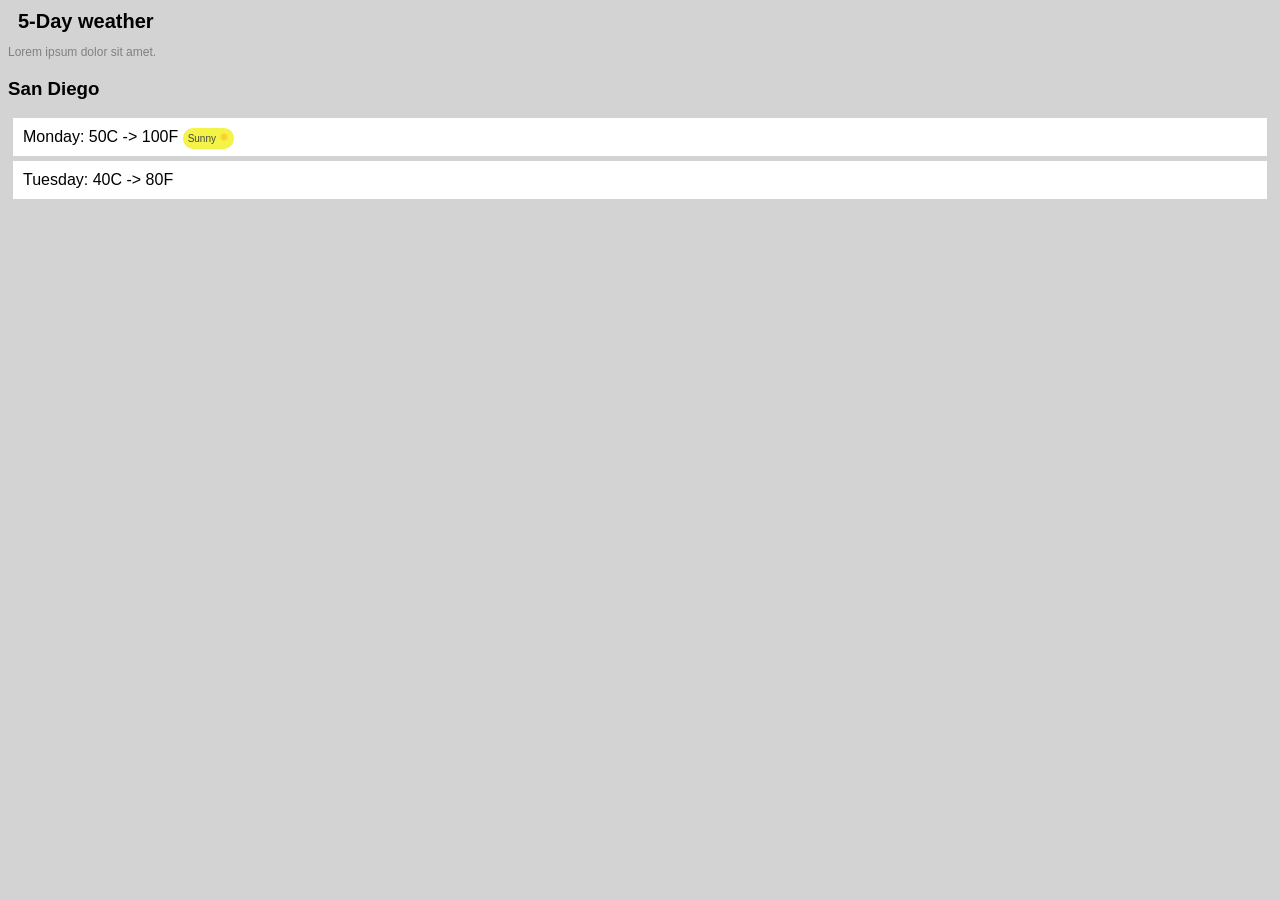
<file: assignment2.html>
<!DOCTYPE html>
<html lang="en">
<head>
    <meta charset="UTF-8">
    <meta name="viewport" content="width=device-width, initial-scale=1.0">
    <link rel="stylesheet" href="assignment2.css">
    <title>Weather forecast</title>
</head>
<body>
    <div>
        <h2>5-Day weather</h2>
        <p class="sub-title">Lorem ipsum dolor sit amet.</p>
        <section id="forecast">
            
        </section>
    </div>
    
    <script src="./scripts/assignment2.js"></script>
</body>
</html>
</file>
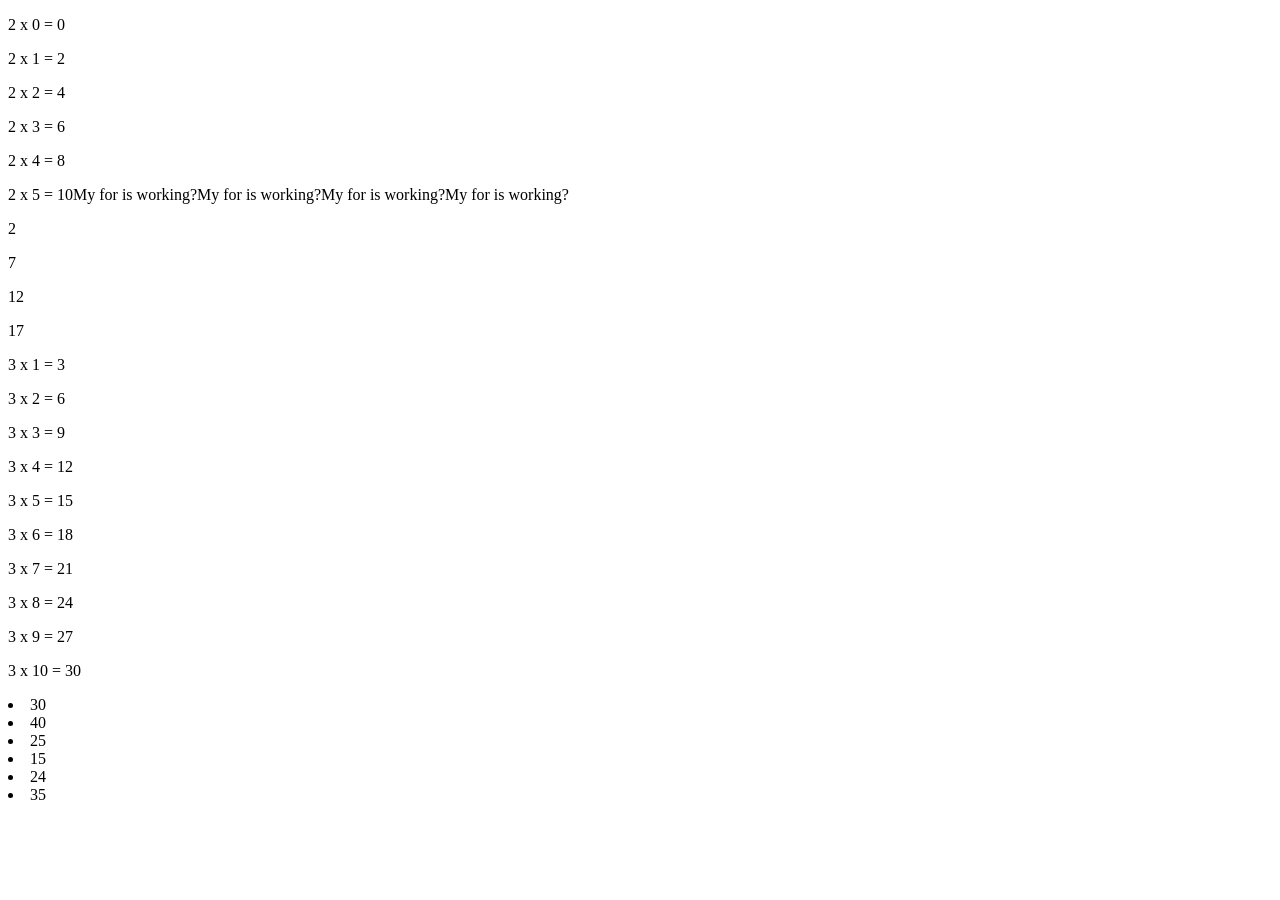
<file: loops.html>
<!DOCTYPE html>
<html lang="en">
<head>
    <meta charset="UTF-8">
    <meta name="viewport" content="width=device-width, initial-scale=1.0">
    <title>Document</title>
</head>
<body>
    

    <script src="./scripts/loops.js"></script>
</body>
</html>
</file>
<file: assignment2.css>
body{
    font-family: arial;
    background-color: lightgray;
}
h2{
    font-size: 20px;
    font-weight: bold;
    margin: 10px;
}
.sub-title{
    color:gray;
    font-size: 12px;
}
h3{
    font-weight: 700;
}
li{
    list-style-type: none;
    background-color: white;
    margin: 5px;
    padding: 10px;
}

.sunny{
    background-color: rgb(244, 244, 72);
    color:rgb(69, 69, 69);
    font-size: 10px;
    border-radius: 10px;
    padding:5px;
}

.cold{
    color:blue;
}
.hot{
    color:red;
}
</file>
